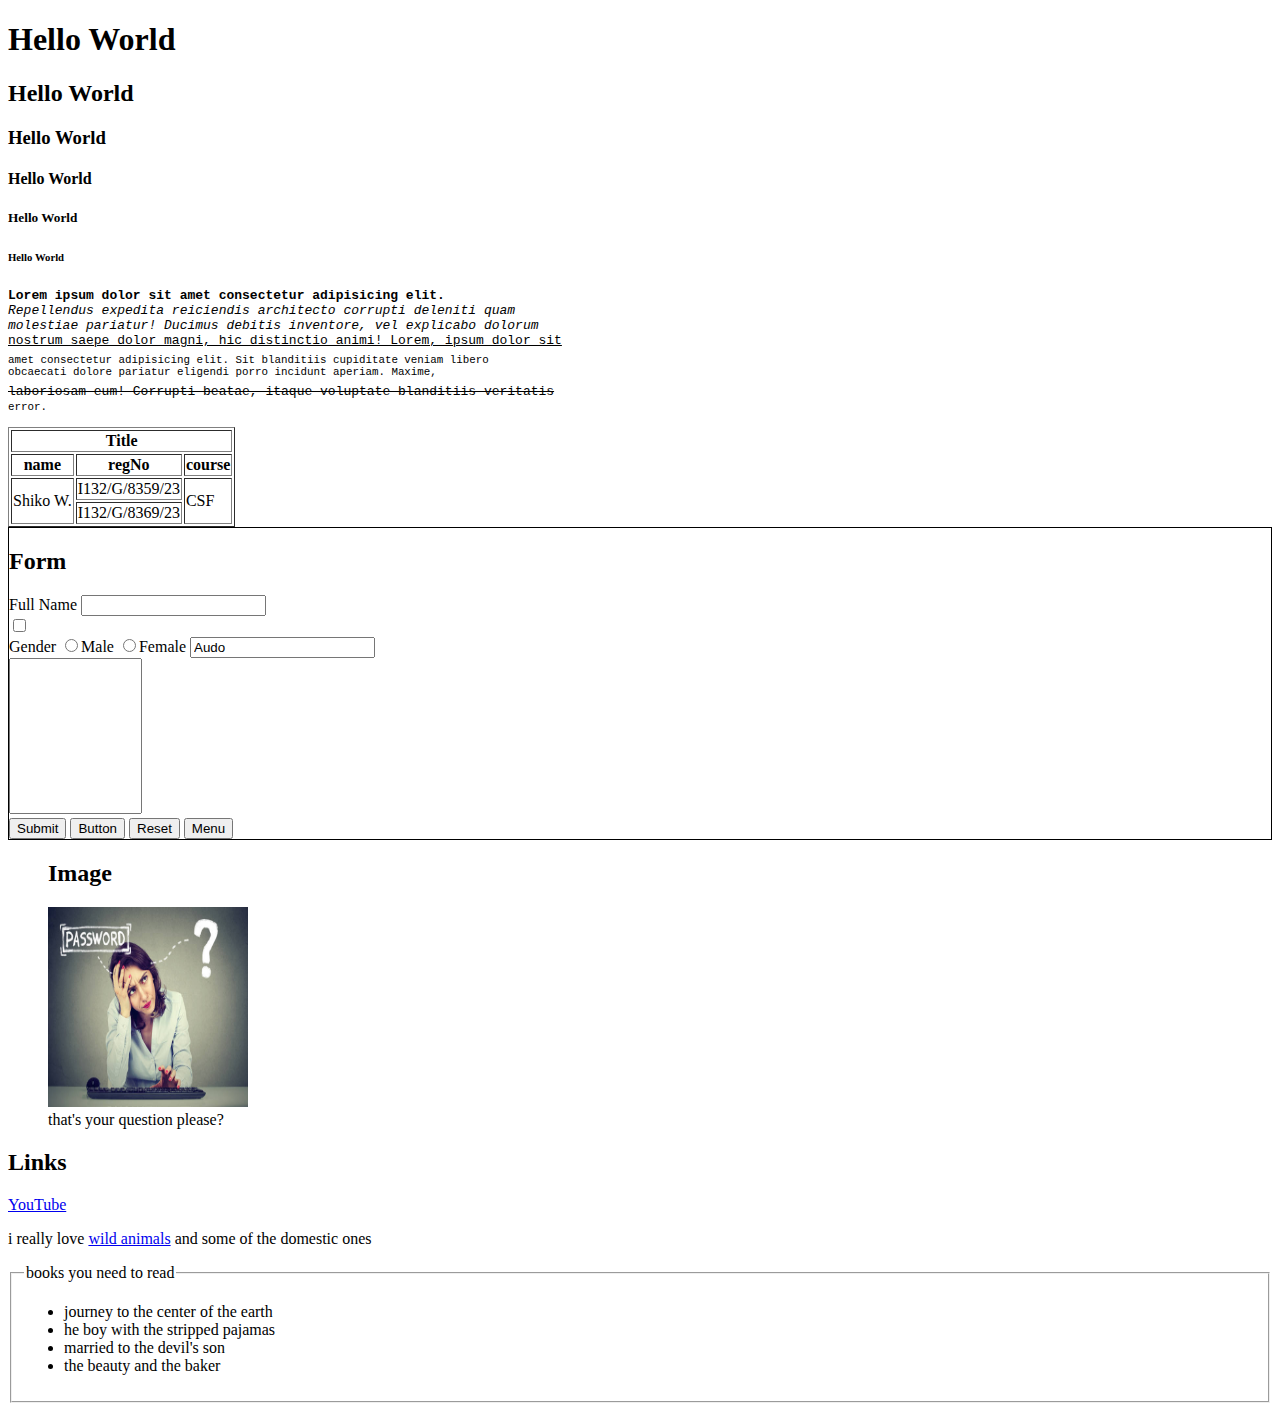
<file: HTML/index.html>
<!DOCTYPE html>
<html lang="en">
<head>
<meta charset="UTF-8" />
<meta name="viewport" content="width=device-width, initial-scale=1.0" />
<title>First Project</title>
</head>
<body>
<!-- Headings -->
<h1>Hello World</h1>
<h2>Hello World</h2>
<h3>Hello World</h3>
<h4>Hello World</h4>
<h5>Hello World</h5>
<h6>Hello World</h6>

<!-- Formatting -->
<pre>
<b>Lorem ipsum dolor sit amet consectetur adipisicing elit.</b>
<em>Repellendus expedita reiciendis architecto corrupti deleniti quam</em>
<i>molestiae pariatur! Ducimus debitis inventore, vel explicabo dolorum</i>
<u>nostrum saepe dolor magni, hic distinctio animi! Lorem, ipsum dolor sit</u>
<sub>amet consectetur adipisicing elit. Sit blanditiis cupiditate veniam libero</sub>
<sup>obcaecati dolore pariatur eligendi porro incidunt aperiam. Maxime,</sup>
<del>laboriosam eum! Corrupti beatae, itaque voluptate blanditiis veritatis</del>
<small>error.</small>
</pre>

<table border="1px solid #000">
    <th colspan="3">Title</th>
    <tr>
        <th>name</th>
        <th>regNo</th>
        <th>course</th>
    </tr>

    <tr>
        <td rowspan="2">Shiko W.</td>
        <td>I132/G/8359/23</td>
        <td rowspan="2">CSF</td>
    </tr>
    <tr>
        <!-- <td>Audo W.</td> -->
        <td>I132/G/8369/23</td>
        <!-- <td>CSF</td> -->
    </tr>
</table>
<form action="POST/GET" 
style="border: 1px solid;">
    <h2 >Form</h2>
<label for="name">Full Name</label>
<input type="text" name="name" class="name" id="name"><br>
<input type="checkbox"><br>
<label for="radio">Gender</label>
<input type="radio" name="radio">Male</input>
<input type="radio" name="radio">Female</input>
<input type="text" value="Audo">
<br>
<textarea name="" id="" style="resize: none;" maxlength="50" cols="14" rows="10"></textarea><br>
<button type="submit">Submit</button>
<button type="button">Button</button>
<button type="reset">Reset</button>
<button type="menu">Menu</button>
</form>
<figure>

<h2>Image</h2>
<img src="istockphoto-820865690-612x612.jpg" alt="Image" width="200" height="200">
<figcaption>that's your question please?</figcaption>
</figure>
<h2>Links</h2>
<a href="https://youtube.com" target="_blank">YouTube</a>
<p>i really love <a href="https://freecatphotoapp.com/">wild animals</a> and some of the domestic ones</p>

<fieldset>
    <legend>books you need to read</legend>
    <ul>
        <li>journey to the center of the earth</li>
        <li>he boy with the stripped pajamas</li>
        <li>married to the devil's son</li>
        <li>the beauty and the baker</li>
    </ul>
</fieldset>
</body>
</html>
</file>
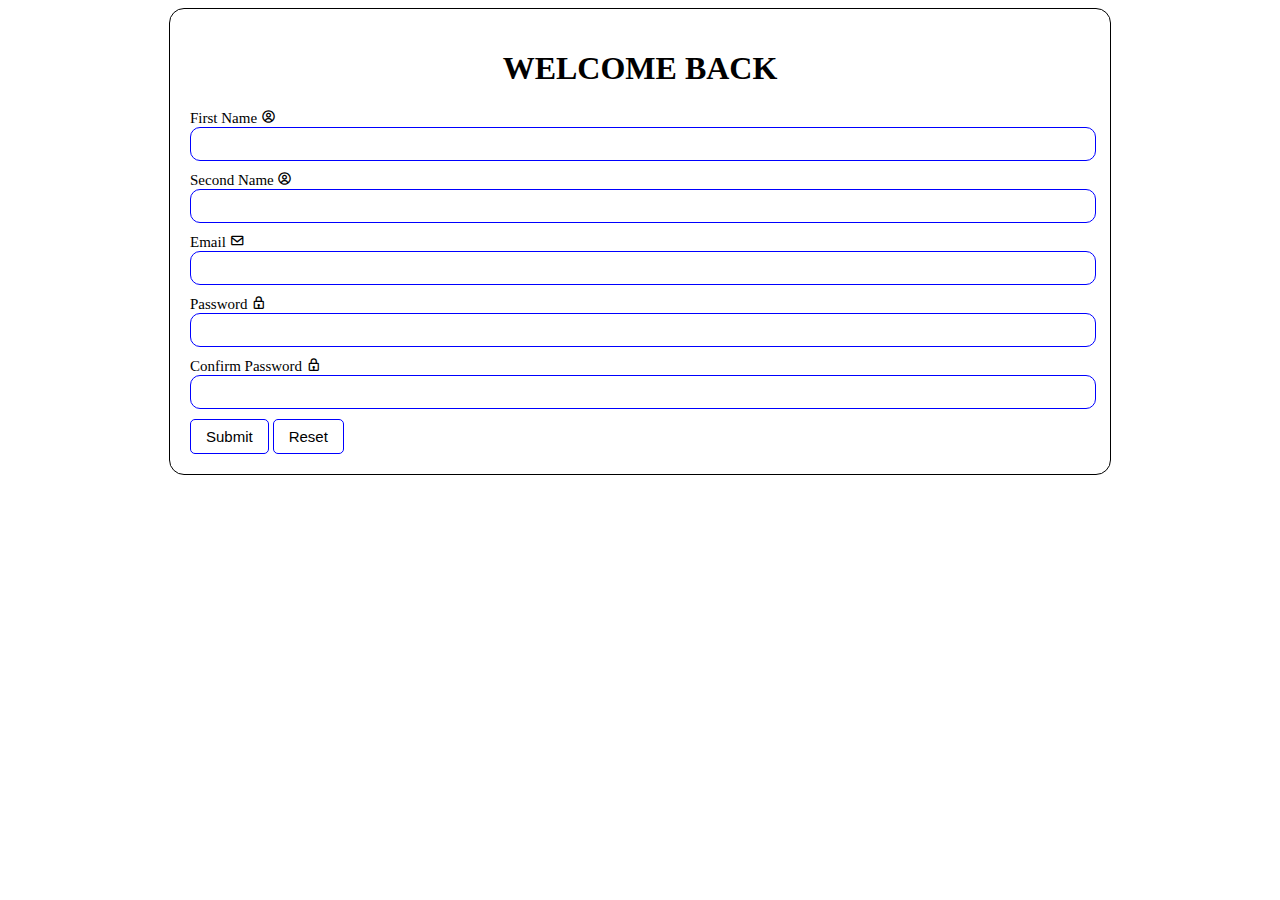
<file: HTML/forms.html>
<!DOCTYPE html>
<html lang="en">
<head>
    <meta charset="UTF-8">
    <meta name="viewport" content="width=device-width, initial-scale=1.0">
    <link rel="stylesheet" href="form.css">
    <link href='https://unpkg.com/boxicons@2.1.4/css/boxicons.min.css' rel='stylesheet'>
    <title>Document</title>
</head>
<body>
    
    <form action="">
        <h1>WELCOME BACK</h1>
        <label for="firstName">First Name <i class='bx bx-user-circle'></i></label>
        <input type="text" name="firstName" autocomplete="off">
        <label for="secondName">Second Name <i class='bx bx-user-circle'></i></label>
        <input type="text" name="secondName">
        <label for="email">Email <i class='bx bx-envelope' ></i></label>
        <input type="email" name="email">
        <label for="password">Password <i class='bx bx-lock' ></i></label>
        <input type="password" name="password">
        <label for="confirmPassword">Confirm Password <i class='bx bx-lock' ></i></label>
        <input type="password" name="confirmPassword">

        <button type="submit">Submit</button>
        <button type="reset">Reset</button>
    </form>
</body>
</html>
</file>
<file: HTML/form.css>
form{
    border: 1px solid #000;
    max-width: 900px;
    margin: 0 auto;
    padding: 20px;
    border-radius: 15px;
}
form h1{
    text-align: center;
}
label{
    font-size: 15px;
    margin-bottom: 3px;
}
input[type="text"], input[type="password"], input[type="email"]{
    width: 100%;
    height: 30px;
    margin-bottom: 10px;
    outline: none;
    border: 1px solid blue;
    border-radius: 10px;
    font-size: 15px;
}
button{
    border: 1px solid blue;
    padding: 8px 15px;
    background-color: transparent;
    font-size: 15px;
    border-radius: 5px;
    cursor: pointer;
}

button:hover{
    background-color: blue;
    color: #fff;
}
</file>
